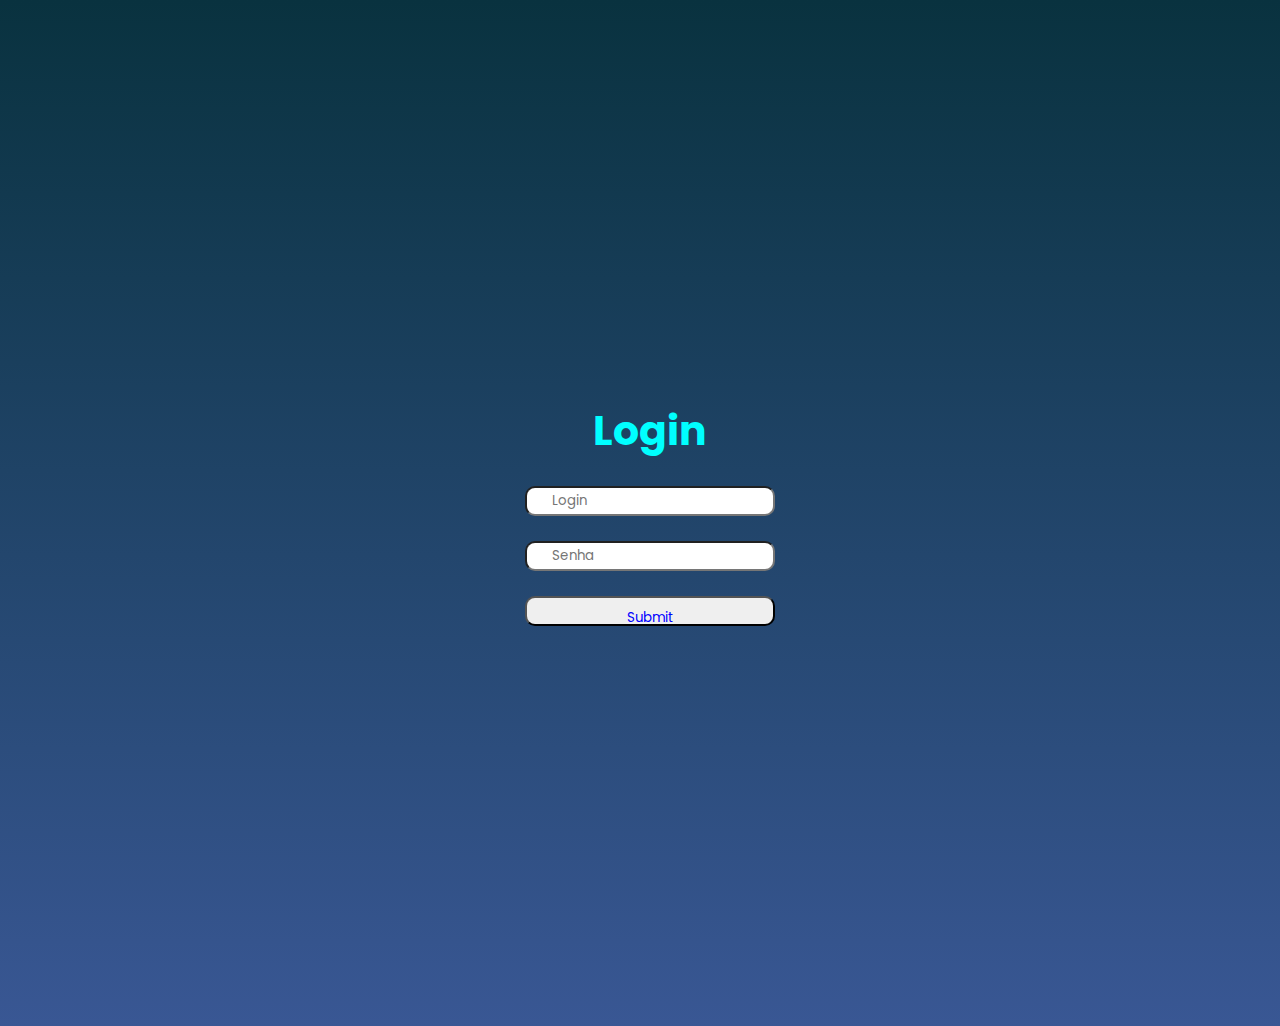
<file: login.html>
<!DOCTYPE html>
<html lang="en">
<head>
    <meta charset="UTF-8">
    <meta http-equiv="X-UA-Compatible" content="IE=edge">
    <meta name="viewport" content="width=device-width, initial-scale=1.0">
    <link rel="stylesheet" href="style.css">
    <link rel="stylesheet" href="index.html">
    <title>Login / registre-se</title>

    <style>

        *{
            box-sizing: border-box;
        }

        body{
           width: 100%; 
           height: 100%;
        }

        form{
            width: 300px;
            margin: 400px auto;
            text-align: center;
            color: aqua;
        }

        input{
            display: block;
            margin: 25px auto;
            width: 250px;
            height: 30px;
            color: blue;
            border-radius: 10px;
            padding: 10px 25px;
        }

    </style>

</head>
<body>

    <form>

        <h3>Login</h3>
        <input type="text" placeholder="Login" id="login">
        <input type="password" placeholder="Senha" id="senha">
        <input type="submit" onclick="logar(); return false">

    </form>

    <script>

        function logar(){

            var login = document.getElementById('login').value;
            var senha = document.getElementById('senha').value;

            if(login == "admin" && senha=="admin"){
                alert('Sucesso');
                location.href = "http://127.0.0.1:5500/logado.html";
            }else{
                alert('Usuario ou senha incorretos')
            }

        }
    </script>
    
</body>
</html>
</file>
<file: style.css>
@import url('https://fonts.googleapis.com/css2?family=Poppins:wght@100;200;300;400;500;600;700&display=swap');

*{
   margin: 0; 
   padding: 0;
   box-sizing: border-box;
   font-family: 'Poppins', sans-serif;
   text-decoration: none;
   list-style: none;
}

:root{
    --bg-color:var(--bg-color) #101113;
    --tex-color:#f1f1f1;
    --tex-color1: #12b4e6;
    --main-color:#34e7f8;
    --other-color:#fcfcfc;
    --h1-font: 2rem;
    --p-font: 1rem;
    font-size: 35px;
   

}

body{
    background: linear-gradient(#09323f, #395794);
    color: var(--tex-color);
    margin: 30px;
    margin-left: 10px;


}

header{
    position: fixed;
    width: 75%;
    top: 1%;
    left: 1%;
    right: 10%;
    z-index: 1000;
    display: flex;
    align-items: center;
    justify-content:space-between;
    padding: 30px 4%;
}

.search-box {
    position: absolute;
    left: 1190px;
    top: 60px;
    transform: translate(-50%, -50%);
    background: #f1f1f1;
    height: 40px;
    padding: 10px;
    border-radius: 50px;
    display: flex;
    justify-content: space-between;
    align-items: center;
    margin-left: 35%;

}

.search-txt{
    border: none;
    background: none;
    outline: none;
    padding: 10px;
    color: #0a4cdb;
    font-size: 18px;
    line-height: 1px;
    width: 190px;
    margin-left: 0%;
    transition: .5s;
}

.search-btn {
    width: 30px;
    height: 20px;
    border-radius: 50%;
    background: #f1f1f1;
    display: flex;
    justify-content: center;
    align-items: center;

}

.search-box:hover > .search-txt {
    width: 240px;

}
.logo{
   display: flex;
   align-items: center;
   color: var(--tex-color);
   font-size: 28px;
   font-weight: bold;
}

.logo i{
    color: var(--main-color);
    font-size: 50px;
    margin-right: -18px;
    font-weight: bold; 
}

.navegação{
    display: flex;

}

.navegação a{
    color: var(--other-color);
    font-size: var(--p-font);
    font-weight: 10;
    margin-left: 10px;
    transition: a .55s ease;
    width: 10px;
    font-size: 28px;
    margin-right: 20px;
   
    
    
}

.navegação a:hover{
    color: var(--main-color);
}

.header-icons{
    display: flex;
    align-items: center;
    margin-left: 50%;
    margin: 1px;
}

#menu{
   font-size: 3px;
   color: var(--tex-color);
   z-index: 1001;
   cursor: pointer;
   
}

.header-icons i{
    font-size: 25px;
    cursor: pointer;
    transition: all .5s ease;
    margin-left: -200%;
    top: 115px;
    margin: 10px;
   
}

.header-icons i:hover{
    transform: translateY(-5px);
    color: var(--main-color);
    
    
}

.home{
    position: relative;
    height: 100vh;
    width: 120%;
    display: grid;
    grid-template-columns: repeat(2, 1fr);
    align-items: center;
    gap: 2rem;
}

.home-text h1{
    font-size: var(--h1-font);
    line-height: 1.2;
    margin-bottom: 2px;
}

.home-text h5{
    color: #ffffff99;
    font-size: 14px;
    font-weight: 400;
    margin-bottom: 60px;
}

.home-text h3{
    font-size: 40px;
    font-weight: 700;
    letter-spacing: 2px;
    margin-bottom: 35px;
}

.home-img img{
    max-width: 70%;
    width: 25rem;
    height: auto;
    margin-left: 25%;
}

.btn{
    display: inline-block;
    padding: 12px 70px;
    font-size: 16px;
    font-weight: 500;
    background: transparent;
    border: solid 2px var(--tex-color);
    transition: all.55 ease;
    color: #34f2f8;
}

.boton{

    display: inline-block;
    padding: 10px 20px;
    font-size: 16px;
    font-weight: 300;
    background: transparent;
    border-radius: 50px;
    transition: all.55 ease;
    color: #34f2f8;
    height: 0%;
    margin-right: -180px;
    font-family: 'Poppins', sans-serif;
    

}

.boton:hover{
    background: var(--tex-color);
    border: 2px solid var(#34f2f8);
    color: #020202;
}

.btn:hover{
    background: var(--tex-color1);
    border: 2px solid var(#34f2f8);
    color: #020202;
}

.main{
    position: absolute;
    top: 60%;
    left: 3%;
    transform: translateY(-50%);
    display: flex;
    flex-direction: column;
    justify-content: center;
    align-items: center;
    gap: 2rem;
}

.main li img{
    width: 70px;
    height: auto;
    max-width: 100%;
}

.row{
    background: var(--main-color);
    height: 90px;
    width: 90px;
    border-radius: 90%;
    justify-content: center;
    transition: all.55s ease;
    cursor: pointer;
    display: inline-flex;
}

.row:hover{
    transform: translateY(-8px);
}

.row2{
    background: #ff758d;
    height: 90px;
    width: 90px;
    border-radius: 90%;
    display: inline-flex;
    justify-content: center;
    transition: all.55s ease;
    cursor: pointer;
}

.row2:hover{
    transform: translateY(-8px);
}

.row3{
    background: #ffd06d;
    height: 90px;
    width: 90px;
    border-radius: 90%;
    display: inline-flex;
    justify-content: center;
    transition: all.55s ease;
    cursor: pointer;
}

.row3:hover{
    transform: translateY(-8px);
    
}
</file>
